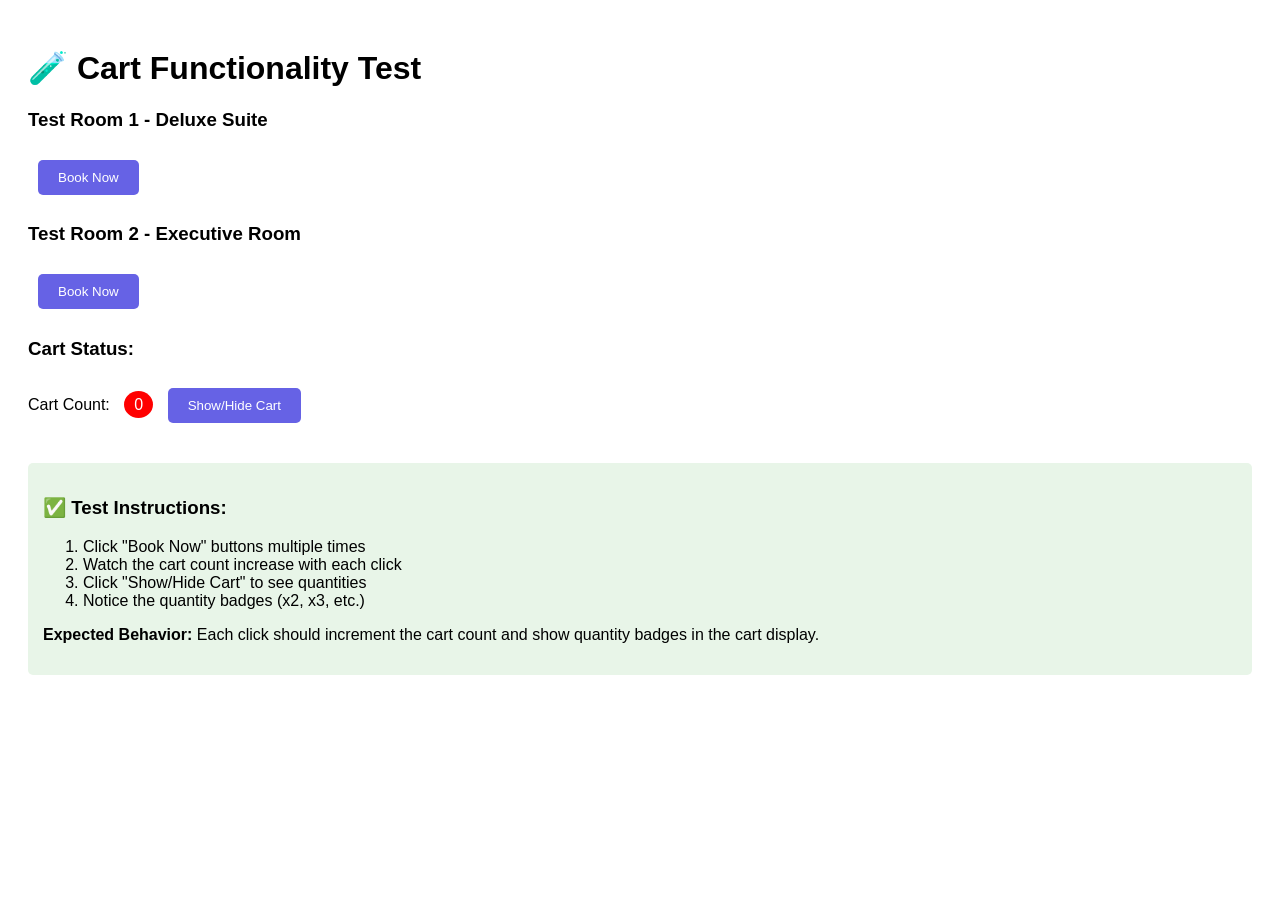
<file: royal-hotel/test-cart.html>
<!DOCTYPE html>
<html lang="en">
<head>
    <meta charset="UTF-8">
    <meta name="viewport" content="width=device-width, initial-scale=1.0">
    <title>Cart Functionality Test</title>
    <style>
        body { font-family: Arial, sans-serif; padding: 20px; }
        .btn { background: #6662e5; color: white; padding: 10px 20px; border: none; border-radius: 5px; cursor: pointer; margin: 10px; }
        .btn:hover { background: #5551d4; }
        .cart-count { background: red; color: white; border-radius: 50%; padding: 5px 10px; margin-left: 10px; }
        .cart-dropdown { background: #f9f9f9; padding: 15px; margin: 10px 0; border-radius: 5px; }
        .quantity-badge { background: #6662e5; color: white; padding: 2px 6px; border-radius: 12px; margin-left: 8px; }
    </style>
</head>
<body>
    <h1>🧪 Cart Functionality Test</h1>
    
    <div>
        <h3>Test Room 1 - Deluxe Suite</h3>
        <button class="btn book-now-btn" data-room-id="test1">Book Now</button>
    </div>
    
    <div>
        <h3>Test Room 2 - Executive Room</h3>
        <button class="btn book-now-btn" data-room-id="test2">Book Now</button>
    </div>
    
    <div>
        <h3>Cart Status:</h3>
        <span>Cart Count: <span class="cart-count" id="cart-count">0</span></span>
        <button class="btn" onclick="toggleCart()">Show/Hide Cart</button>
    </div>
    
    <div class="cart-dropdown" id="cart-display" style="display:none;">
        <h4>Cart Contents:</h4>
        <div id="cart-items"></div>
    </div>

    <script>
        // Simplified cart functionality for testing
        let cart = [];
        
        function addToCart(roomId) {
            const roomNames = {
                'test1': 'Deluxe Suite - 1500 Rs/night',
                'test2': 'Executive Room - 2000 Rs/night'
            };
            
            const existingItem = cart.find(item => item.id === roomId);
            
            if (existingItem) {
                existingItem.quantity++;
            } else {
                cart.push({
                    id: roomId,
                    name: roomNames[roomId],
                    quantity: 1
                });
            }
            
            updateCartDisplay();
            alert(`Room added! Total quantity: ${getTotalQuantity()}`);
        }
        
        function getTotalQuantity() {
            return cart.reduce((total, item) => total + item.quantity, 0);
        }
        
        function updateCartDisplay() {
            document.getElementById('cart-count').textContent = getTotalQuantity();
            
            const cartItems = document.getElementById('cart-items');
            cartItems.innerHTML = '';
            
            if (cart.length === 0) {
                cartItems.innerHTML = '<p>No items in cart</p>';
            } else {
                cart.forEach(item => {
                    cartItems.innerHTML += `
                        <div style="margin: 10px 0; padding: 10px; border: 1px solid #ddd; border-radius: 5px;">
                            ${item.name} <span class="quantity-badge">x${item.quantity}</span>
                        </div>
                    `;
                });
            }
        }
        
        function toggleCart() {
            const cartDisplay = document.getElementById('cart-display');
            cartDisplay.style.display = cartDisplay.style.display === 'none' ? 'block' : 'none';
        }
        
        // Add event listeners
        document.querySelectorAll('.book-now-btn').forEach(button => {
            button.addEventListener('click', (e) => {
                addToCart(e.target.dataset.roomId);
            });
        });
        
        // Initialize
        updateCartDisplay();
    </script>
    
    <div style="margin-top: 30px; padding: 15px; background: #e8f5e8; border-radius: 5px;">
        <h3>✅ Test Instructions:</h3>
        <ol>
            <li>Click "Book Now" buttons multiple times</li>
            <li>Watch the cart count increase with each click</li>
            <li>Click "Show/Hide Cart" to see quantities</li>
            <li>Notice the quantity badges (x2, x3, etc.)</li>
        </ol>
        <p><strong>Expected Behavior:</strong> Each click should increment the cart count and show quantity badges in the cart display.</p>
    </div>
</body>
</html>
</file>
